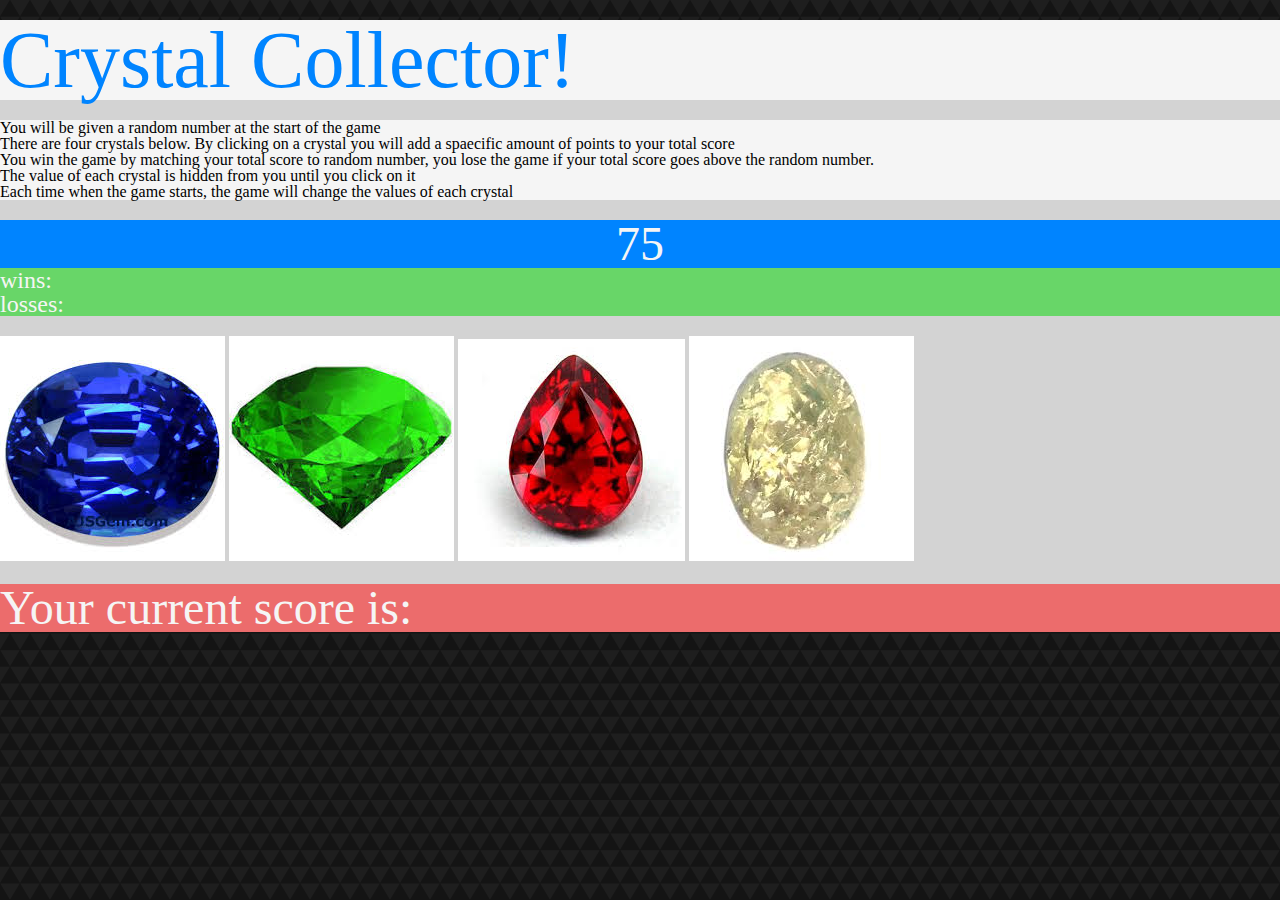
<file: index.html>
<!DOCTYPE html>
<html lang="en">

<head>
    <meta charset="UTF-8">
    <meta name="viewport" content="width=device-width, initial-scale=1.0">
    <link rel="stylesheet" type="text/css" href="assets/css/reset.css">
    <link rel="stylesheet" href="https://stackpath.bootstrapcdn.com/bootstrap/4.1.2/css/bootstrap.min.css" integrity="sha384-Smlep5jCw/wG7hdkwQ/Z5nLIefveQRIY9nfy6xoR1uRYBtpZgI6339F5dgvm/e9B"
        crossorigin="anonymous">
    <link rel="stylesheet" type="text/css" href="assets/css/style.css">
    <script src="https://code.jquery.com/jquery-3.3.1.slim.min.js" integrity="sha256-3edrmyuQ0w65f8gfBsqowzjJe2iM6n0nKciPUp8y+7E="
        crossorigin="anonymous"></script>
    <script src="assets/javascript/game.js"></script>
    <title>Crystal Game</title>
</head>

<body>
    <div class="container">
        <div class="row">
            <div class="col-12">
                <h1 class="jumbotron text-center">Crystal Collector!</h1>
            </div>
        </div>
        <div class="row">
            <div class="offset-1 col-10 instructions">
                <p>You will be given a random number at the start of the game</p>
                <p>There are four crystals below. By clicking on a crystal you will add a spaecific amount of points to your
                    total score</p>
                <p>You win the game by matching your total score to random number, you lose the game if your total score
                    goes above the random number.</p>
                <p>The value of each crystal is hidden from you until you click on it</p>
                <p>Each time when the game starts, the game will change the values of each crystal</p>
            </div>
        </div>
        <div class="row">
            <div class="col-1"></div>
            <div class=" col-5 target-number">
                <span id="target-number">0</span>
            </div>

            <div class="col-5 win-loss">
                <p>wins: <span id="win"></span></p>
                <p>losses: <span id="loss"></span></p>
            </div>
        </div>
        <div class="row">
            <div class="col-1"></div>
            <div class="col-10 crystals row">
                <img src="assets/images/blue.jpg" class="rounded img-thumbnail img-fluid col-3" id="c1">
                <img src="assets/images/green.jpg" class="rounded img-thumbnail img-fluid col-3" id="c2">
                <img src="assets/images/red.jpg" class="rounded img-thumbnail img-fluid col-3" id="c3">
                <img src="assets/images/white.jpg" class="rounded img-thumbnail img-fluid col-3" id="c4">
            </div>
        </div>
        <div class="row">
            <div class="offset-1 col-10 current-count">
                <p>Your current score is: <span id="current-count"></span></p>
            </div>
        </div>
    </div>

</body>

</html>
</file>
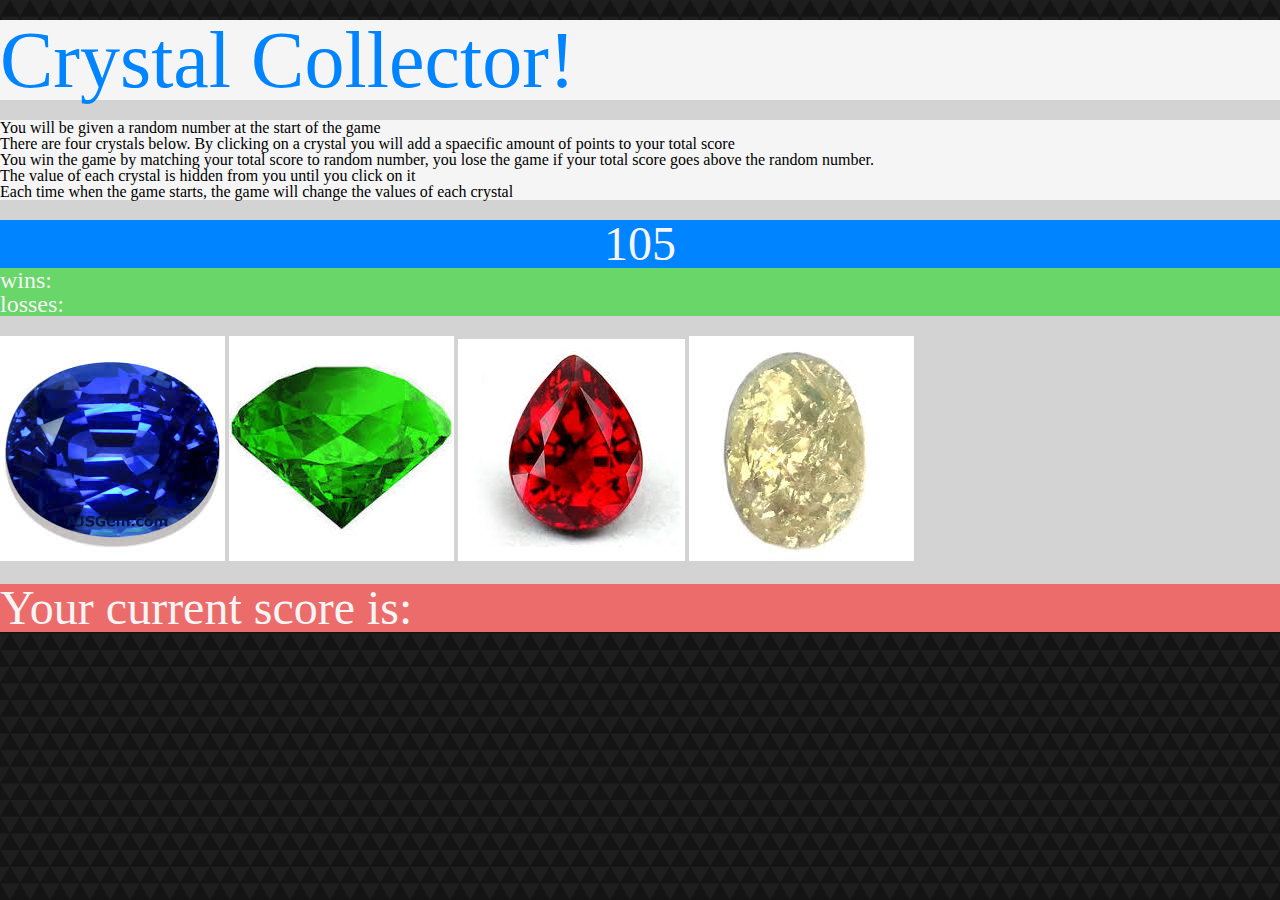
<file: Crystal_Collector.html>
<!DOCTYPE html>
<html lang="en">

<head>
    <meta charset="UTF-8">
    <meta name="viewport" content="width=device-width, initial-scale=1.0">
    <link rel="stylesheet" type="text/css" href="assets/css/reset.css">
    <link rel="stylesheet" href="https://stackpath.bootstrapcdn.com/bootstrap/4.1.2/css/bootstrap.min.css" integrity="sha384-Smlep5jCw/wG7hdkwQ/Z5nLIefveQRIY9nfy6xoR1uRYBtpZgI6339F5dgvm/e9B"
        crossorigin="anonymous">
    <link rel="stylesheet" type="text/css" href="assets/css/style.css">
    <script src="https://code.jquery.com/jquery-3.3.1.slim.min.js" integrity="sha256-3edrmyuQ0w65f8gfBsqowzjJe2iM6n0nKciPUp8y+7E="
        crossorigin="anonymous"></script>
    <script src="assets/javascript/game.js"></script>
    <title>Crystal Game</title>
</head>

<body>
    <div class="container">
        <div class="row">
            <div class="col-12">
                <h1 class="jumbotron text-center">Crystal Collector!</h1>
            </div>
        </div>
        <div class="row">
            <div class="offset-1 col-10 instructions">
                <p>You will be given a random number at the start of the game</p>
                <p>There are four crystals below. By clicking on a crystal you will add a spaecific amount of points to your
                    total score</p>
                <p>You win the game by matching your total score to random number, you lose the game if your total score
                    goes above the random number.</p>
                <p>The value of each crystal is hidden from you until you click on it</p>
                <p>Each time when the game starts, the game will change the values of each crystal</p>
            </div>
        </div>
        <div class="row">
            <div class="col-1"></div>
            <div class=" col-5 target-number">
                <span id="target-number">0</span>
            </div>

            <div class="col-5 win-loss">
                <p>wins: <span id="win"></span></p>
                <p>losses: <span id="loss"></span></p>
            </div>
        </div>
        <div class="row">
            <div class="col-1"></div>
            <div class="col-10 crystals row">
                <img src="assets/images/blue.jpg" class="rounded img-thumbnail img-fluid col-3" id="c1">
                <img src="assets/images/green.jpg" class="rounded img-thumbnail img-fluid col-3" id="c2">
                <img src="assets/images/red.jpg" class="rounded img-thumbnail img-fluid col-3" id="c3">
                <img src="assets/images/white.jpg" class="rounded img-thumbnail img-fluid col-3" id="c4">
            </div>
        </div>
        <div class="row">
            <div class="offset-1 col-10 current-count">
                <p>Your current score is: <span id="current-count"></span></p>
            </div>
        </div>
    </div>

</body>

</html>
</file>
<file: assets/css/style.css>
body{
    background-image: url("/assets/images/dark-triangles/dark-triangles.png")
}
.container{
    margin-top: 20px;
    background-color: lightgray;
}

h1{
    color: rgb(0, 132, 255);
    font-size: 5em;
}

.jumbotron{
    margin-top: 20px;
    background-color: whitesmoke;
}

.instructions{
    background-color: whitesmoke;
}

.row{
    margin-bottom: 20px;
}

.win-loss{
    background-color: rgb(104, 214, 104);
    color: whitesmoke;
    font-size: 1.5em;
}

.target-number{
    background-color: rgb(0, 132, 255);
    text-align: center;
}

#target-number{
    font-size: 3em;
    color: whitesmoke;
}

.current-count{
    background: rgb(236, 108, 108);
    font-size: 3em;
    color: whitesmoke;
    margin-bottom: 20px;
}
</file>
